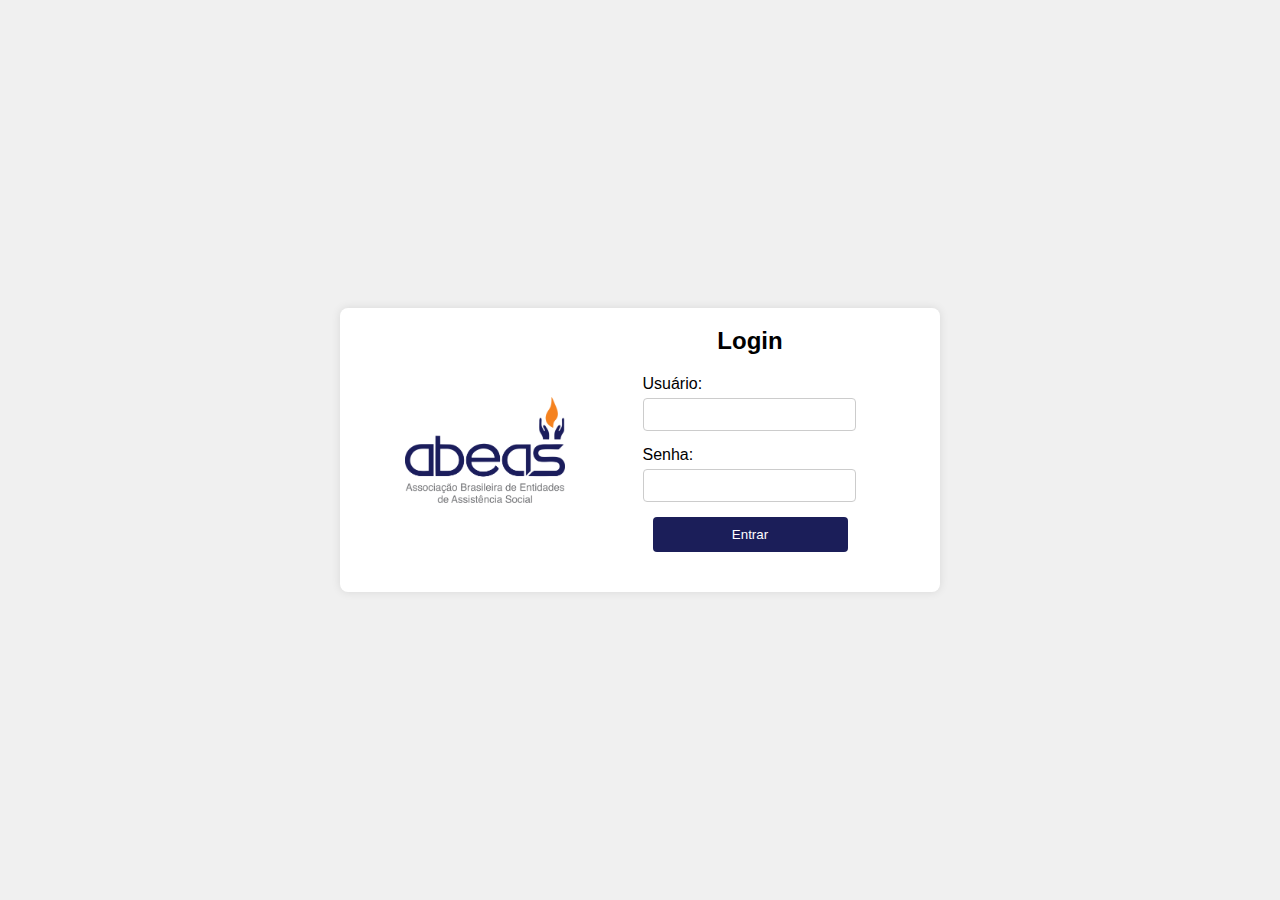
<file: index.html>
<!DOCTYPE html>
<html lang="en">
<head>
  <meta charset="UTF-8">
  <meta name="viewport" content="width=device-width, initial-scale=1.0"> 
  <title>H-Check Finance</title>
  <link rel="stylesheet" href="css/indexstyle.css">
</head>
<body>
  <div class="container">
    <div class="left-side">
      <div class="logo">
        <img src="imgs/LOGO ABEAS sem fundo.png" alt="Logo do Sistema" />
      </div>
    </div>

    <div class="right-side">
      <form action="#" method="post" class="login-form">
        <h2>Login</h2>
        <div class="form-group">
            <label for="username">Usuário:</label>
            <input type="text" id="username" name="username" required>
        </div>

        <div class="form-group">
            <label for="password">Senha:</label>
            <input type="password" id="password" name="password" required>
        </div>

        <button type="submit">Entrar</button>
      </form>
    </div>

  </div>
</body>
</html>
</file>
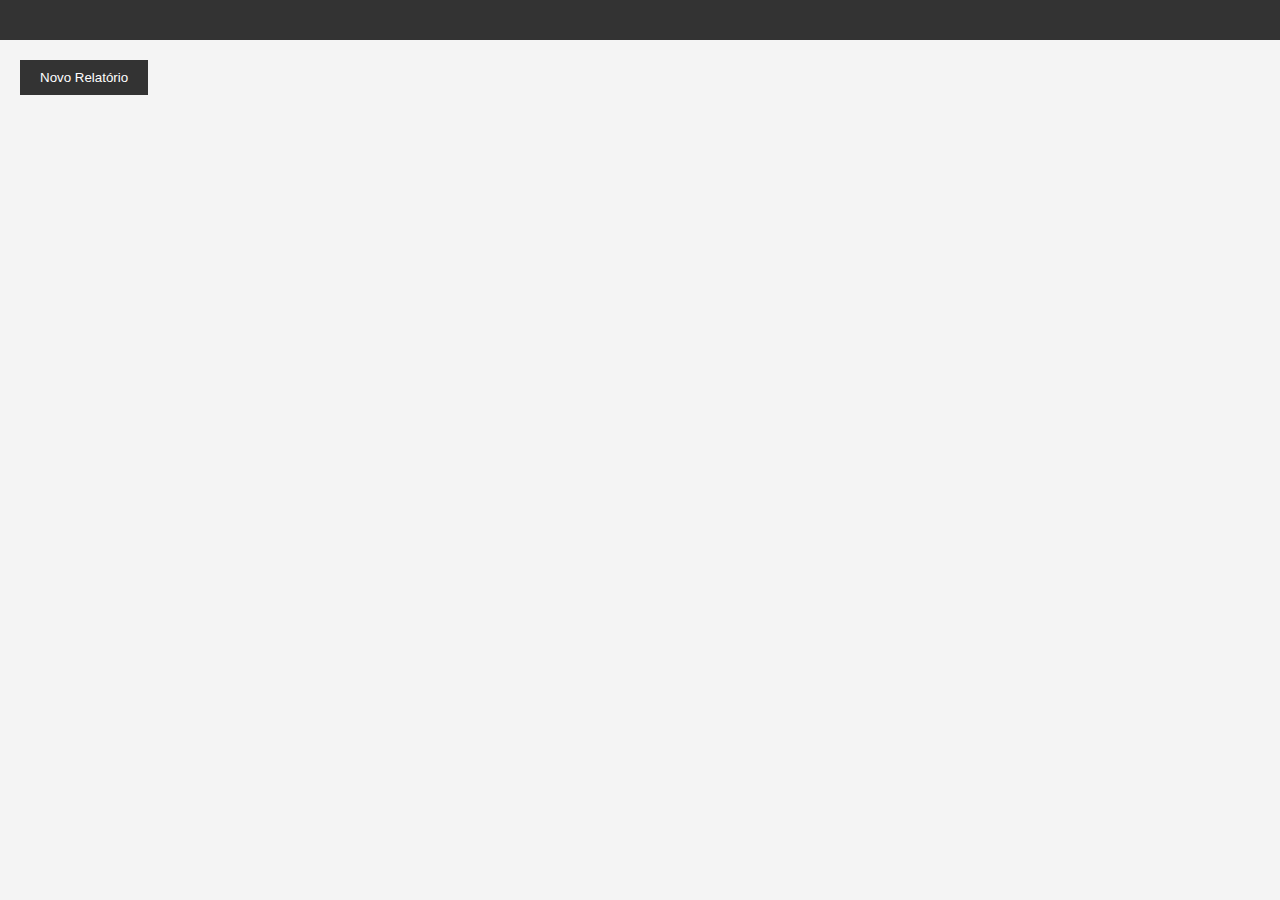
<file: exemploform.html>
<!DOCTYPE html>
<html lang="en">
<head>
    <meta charset="UTF-8">
    <meta name="viewport" content="width=device-width, initial-scale=1.0">
    <title>Folha de Pagamento</title>
    <style>
        body {
            font-family: Arial, sans-serif;
            margin: 0;
            padding: 0;
            background-color: #f4f4f4;
            overflow: hidden; /* Para esconder a barra lateral inicialmente */
        }

        header {
            text-align: center;
            padding: 20px;
            background-color: #333;
            color: #fff;
        }

        header img {
            max-width: 100%;
            height: auto;
        }

        .container {
            display: flex;
        }

        .sidebar {
            width: 0;
            height: 100%;
            background-color: #111;
            overflow-y: auto;
            transition: 0.5s;
            padding-top: 60px;
            position: fixed;
            right: 0; /* Posiciona à direita */
        }

        .sidebar a {
            padding: 8px 8px 8px 32px;
            text-decoration: none;
            font-size: 18px;
            color: #818181;
            display: block;
            transition: 0.3s;
        }

        .sidebar a:hover {
            color: #f1f1f1;
        }

        .content {
            flex-grow: 1;
            padding: 20px;
        }

        form {
            display: grid;
            grid-template-columns: repeat(4, 1fr);
            grid-template-rows: repeat(5, auto); /* Aumentei para 5 linhas para ilustração */
            gap: 20px;
            max-width: 800px;
            margin: 20px auto;
            background-color: #fff;
            box-shadow: 0 0 10px rgba(0, 0, 0, 0.1);
            padding: 20px; /* Adicionei um pouco de espaço interno */
        }

        label {
            display: block;
            margin-bottom: 8px;
        }

        input, select {
            width: 100%;
            padding: 8px;
            box-sizing: border-box;
        }

        button {
            grid-column: span 4;
            background-color: #333;
            color: #fff;
            padding: 10px 20px;
            border: none;
            cursor: pointer;
        }

        button:hover {
            background-color: #555;
        }
    </style>
</head>
<body>

    <header>
    </header>

    <div class="container">
        <!-- Barra lateral -->
        <div class="sidebar">
            <a href="javascript:void(0)" class="closebtn" onclick="closeNav()">×</a>
            <form>
                <label for="employeeName">Nome do Funcionário:</label>
                <input type="text" id="employeeName" name="employeeName" required>

                <label for="salary">Salário:</label>
                <input type="number" id="salary" name="salary" required>

                <label for="personal">Pessoal Próprio:</label>
                <input type="number" id="personal" name="personal" required>

                <label for="socialCharges">Encargos Sociais:</label>
                <input type="number" id="socialCharges" name="socialCharges" required>

                <label for="provision13">Provisão 13º:</label>
                <input type="number" id="provision13" name="provision13" required>

                <label for="provisionVacation">Provisão de Férias:</label>
                <input type="number" id="provisionVacation" name="provisionVacation" required>

                <label for="taxProvision13">Impostos S/ Provisão 13º:</label>
                <input type="number" id="taxProvision13" name="taxProvision13" required>

                <label for="taxProvisionVacation">Imposto S/ Provisão Férias:</label>
                <input type="number" id="taxProvisionVacation" name="taxProvisionVacation" required>

                <label for="stpj">STPJ:</label>
                <input type="number" id="stpj" name="stpj" required>

                <label for="rent">Aluguéis:</label>
                <input type="number" id="rent" name="rent" required>

                <label for="medicalServicesPJ">Serviço Médicos PJ:</label>
                <input type="number" id="medicalServicesPJ" name="medicalServicesPJ" required>

                <label for="matMed">Mat/Med:</label>
                <input type="number" id="matMed" name="matMed" required>

                <label for="dirExpenses">Despesas Diretas:</label>
                <input type="number" id="dirExpenses" name="dirExpenses" required>

                <label for="taxes">Impostos:</label>
                <input type="number" id="taxes" name="taxes" required>

                <label for="finExpenses">Despesas Financeiras:</label>
                <input type="number" id="finExpenses" name="finExpenses" required>

                <label for="water">Água:</label>
                <input type="number" id="water" name="water" required>

                <label for="electricity">Energia Elétrica:</label>
                <input type="number" id="electricity" name="electricity" required>

                <label for="phone">Telefone:</label>
                <input type="number" id="phone" name="phone" required>

                <label for="lpg">GLP:</label>
                <input type="number" id="lpg" name="lpg" required>

                <label for="gasoline">Gasolina:</label>
                <input type="number" id="gasoline" name="gasoline" required>

                <label for="medicalGases">Gases Medicinais:</label>
                <input type="number" id="medicalGases" name="medicalGases" required>

                <label for="medicalServicesPF">Serviço Médico P.F.:</label>
                <input type="number" id="medicalServicesPF" name="medicalServicesPF" required>

                <button type="submit">Calcular Folha de Pagamento</button>
            </form>
        </div>

        <!-- Conteúdo principal -->
        <div class="content">
            <button onclick="openNav()">Novo Relatório</button>
        </div>
    </div>

    <script>
        function openNav() {
            document.querySelector(".sidebar").style.width = "80%";
            document.body.style.overflow = "hidden"; // Impede o scroll na página principal
        }

        function closeNav() {
            document.querySelector(".sidebar").style.width = "0";
            document.body.style.overflow = "visible"; // Permite o scroll na página principal
        }
    </script>

</body>
</html>
</file>
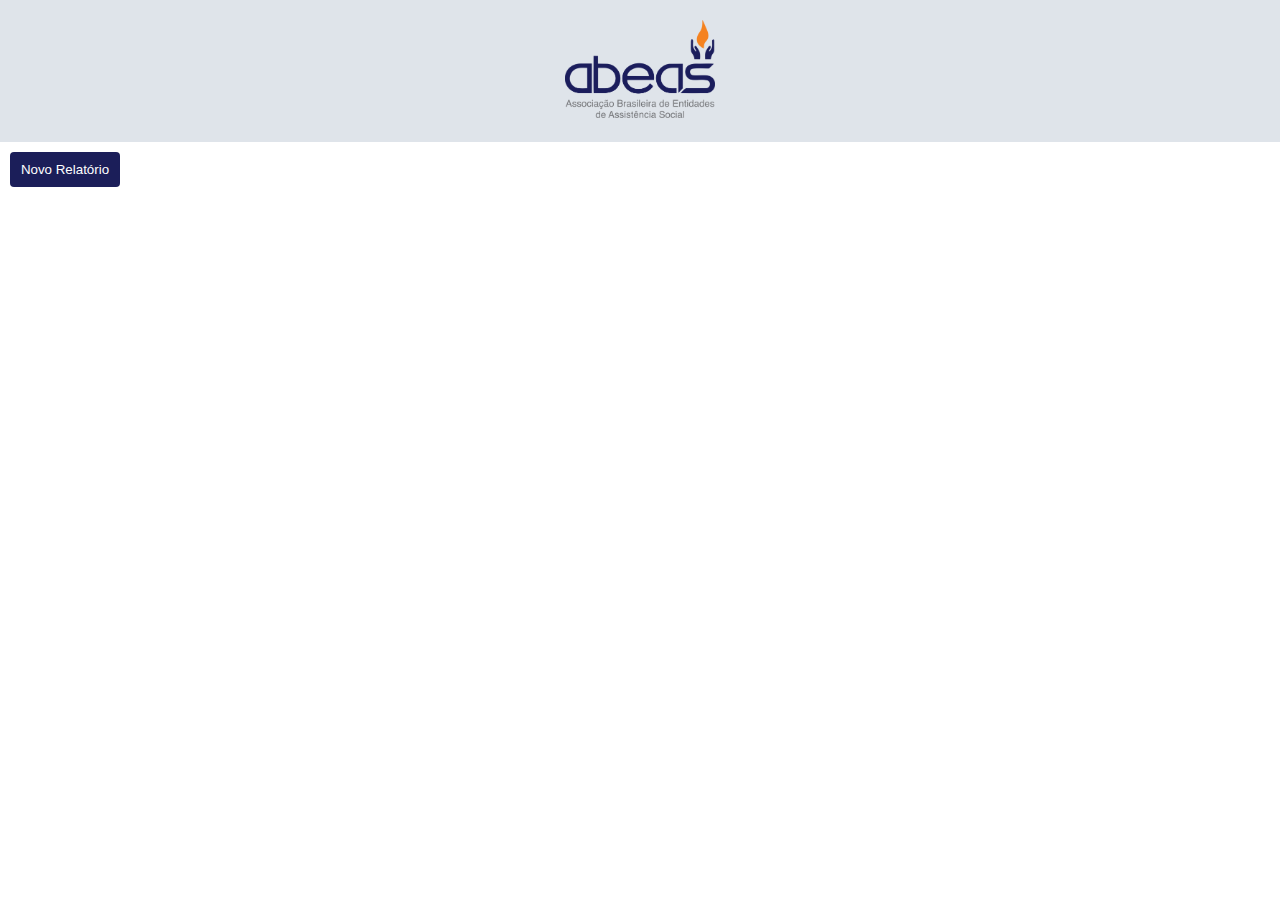
<file: formpage.html>
<!DOCTYPE html>
<html lang="pt-br">
<head>
    <meta charset="UTF-8">
    <meta name="viewport" content="width=device-width, initial-scale=1.0"> 
    <title>H-Check Finance - Gerar Relatorio</title>
    <link rel="stylesheet" href="css/homestyle.css">
    <link rel="stylesheet" href="css/formstyle.css"> 
</head>
<body>
    
    <header>
        <div class="logo">
            <a href="homepage.html">
                <img src="imgs/LOGO ABEAS sem fundo.png" alt="Logo">
            </a>
        </div>
    </header>

    <button id="novoRelatorioBtn">Novo Relatório</button>
    
    <div class="container-form">
        <div class="sidebar" id="sidebar">
            <button class="fecharSidebarBtn" id="fecharSidebarBtn">X</button>
            <form>
                <div class="form-row">
                    <label for="pessoalProprio">PESSOAL PRÓPRIO:</label>
                    <input type="text" id="pessoalProprio" name="pessoalProprio">
                </div>
                <div class="form-row">
                    <label for="encargosSociais">ENCARGOS SOCIAIS:</label>
                    <input type="text" id="encargosSociais" name="encargosSociais">
                </div>
                <div class="form-row">
                    <label for="provisao13">PROVISAO 13º:</label>
                    <input type="text" id="provisao13" name="provisao13">
                </div>
                <div class="form-row">
                    <label for="provisaoFerias">PROVISAO DE FERIAS:</label>
                    <input type="text" id="provisaoFerias" name="provisaoFerias">
                </div>
                <div class="form-row">
                    <label for="impostosProv13">IMPOSTOS S. PROVISAO 13º:</label>
                    <input type="text" id="impostosProv13" name="impostosProv13">
                </div>
                <div class="form-row">
                    <label for="impostosProvFerias">IMPOSTO S. PROV. FERIAS:</label>
                    <input type="text" id="impostosProvFerias" name="impostosProvFerias">
                </div>
                <div class="form-row">
                    <label for="stpj">STPJ:</label>
                    <input type="text" id="stpj" name="stpj">
                </div>
                <div class="form-row">
                    <label for="alugueis">ALUGUEIS:</label>
                    <input type="text" id="alugueis" name="alugueis">
                </div>
                <div class="form-row">
                    <label for="servicoMedicosPJ">SERVICO MEDICOS PJ:</label>
                    <input type="text" id="servicoMedicosPJ" name="servicoMedicosPJ">
                </div>
                <div class="form-row">
                    <label for="matMed">MAT/MED:</label>
                    <input type="text" id="matMed" name="matMed">
                </div>
                <div class="form-row">
                    <label for="despDir">DESP.DIR:</label>
                    <input type="text" id="despDir" name="despDir">
                </div>
                <div class="form-row">
                    <label for="impostos">IMPOSTOS:</label>
                    <input type="text" id="impostos" name="impostos">
                </div>
                <div class="form-row">
                    <label for="despesaFinanceira">DESPESA FINANCEIRA:</label>
                    <input type="text" id="despesaFinanceira" name="despesaFinanceira">
                </div>
                <div class="form-row">
                    <label for="agua">AGUA:</label>
                    <input type="text" id="agua" name="agua">
                </div>
                <div class="form-row">
                    <label for="energiaEletrica">ENERGIA ELETRICA:</label>
                    <input type="text" id="energiaEletrica" name="energiaEletrica">
                </div>
                <div class="form-row">
                    <label for="telefone">TELEFONE:</label>
                    <input type="text" id="telefone" name="telefone">
                </div>
                <div class="form-row">
                    <label for="glp">GLP:</label>
                    <input type="text" id="glp" name="glp">
                </div>
                <div class="form-row">
                    <label for="gasolina">GASOLINA:</label>
                    <input type="text" id="gasolina" name="gasolina">
                </div>
                <div class="form-row">
                    <label for="gasesMedicinais">GASES MEDICINAIS:</label>
                    <input type="text" id="gasesMedicinais" name="gasesMedicinais">
                </div>
                <div class="form-row">
                    <label for="servicoMedicoPF">SERVIÇO MED. P.F.:</label>
                    <input type="text" id="servicoMedicoPF" name="servicoMedicoPF">
                </div>
            </form>
            <button type="button">Enviar Relatório</button>
            
        </div>
    </div>

    <script src="js/janelaform.js"></script>
</body>
</html>
</file>
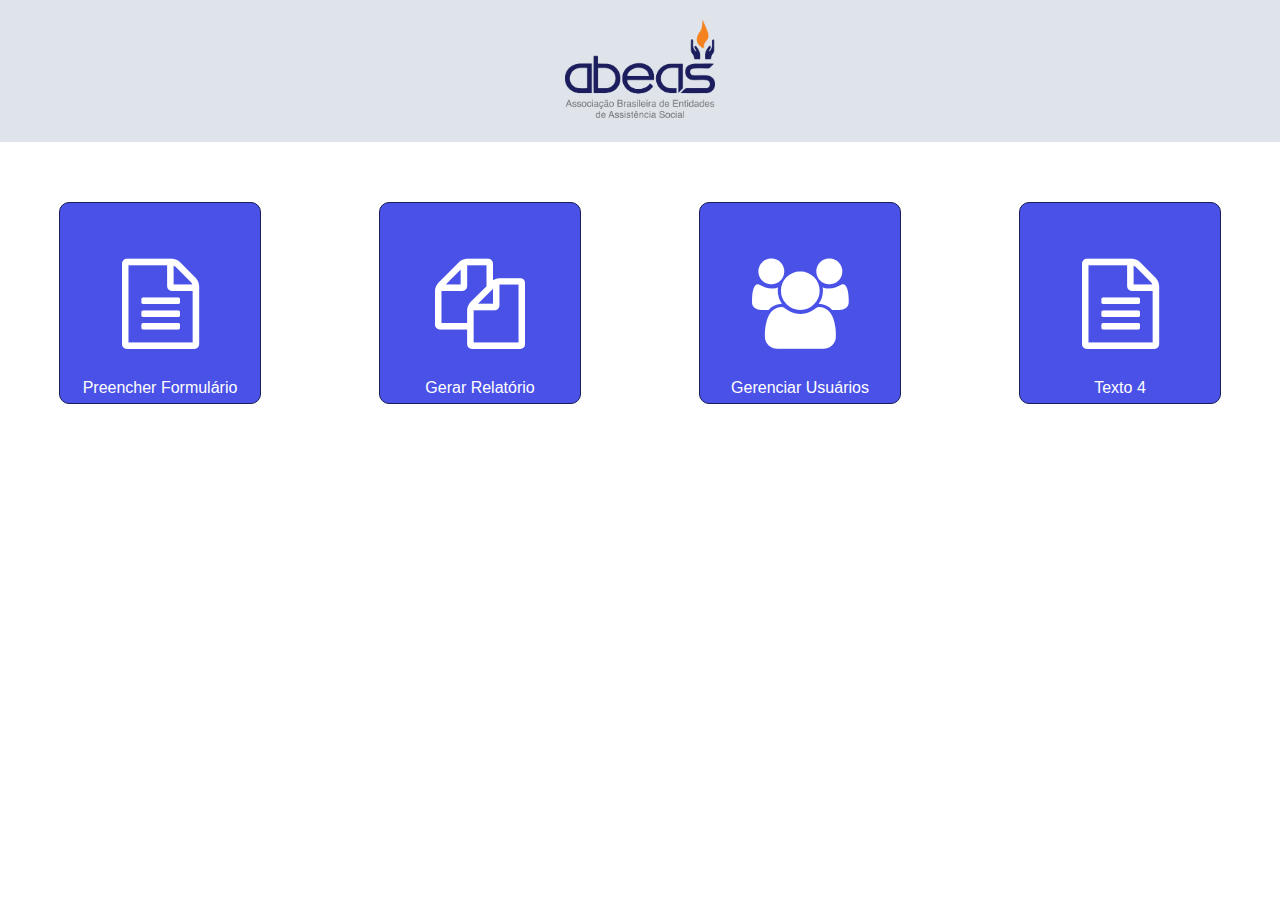
<file: homepage.html>
<!DOCTYPE html>
<html lang="pt-br">
<head>
    <meta charset="UTF-8">
    <meta name="viewport" content="width=device-width, initial-scale=1.0"> 
    <title>H-Check Finance - Home Page</title>
    <link rel="stylesheet" href="css/homestyle.css">
    <link rel="stylesheet" href="https://cdnjs.cloudflare.com/ajax/libs/font-awesome/4.7.0/css/font-awesome.min.css">
</head>
<body>

    <header>
        <div class="logo">
            <a href="homepage.html">
                <img src="imgs/LOGO ABEAS sem fundo.png" alt="Logo">
            </a>
        </div>
    </header>

    <div class="container-central">
        <a href="formpage.html">
            <div class="container">
                <i class="fa fa-file-text-o" aria-hidden="true"></i>
                <p>Preencher Formulário</p>
            </div>
        </a>
        <a href="reportpage.html">
            <div class="container">
                <i class="fa fa-files-o" aria-hidden="true"></i>
                <p>Gerar Relatório</p>
            </div>
        </a>
        <a href="#">
            <div class="container">
                <i class="fa fa-users" aria-hidden="true"></i>
                <p>Gerenciar Usuários</p>
            </div>
        </a>
        <a href="#">
            <div class="container">
                <i class="fa fa-file-text-o" aria-hidden="true"></i>
                <p>Texto 4</p>
            </div>
        </a>
    </div>

</body>
</html>
</file>
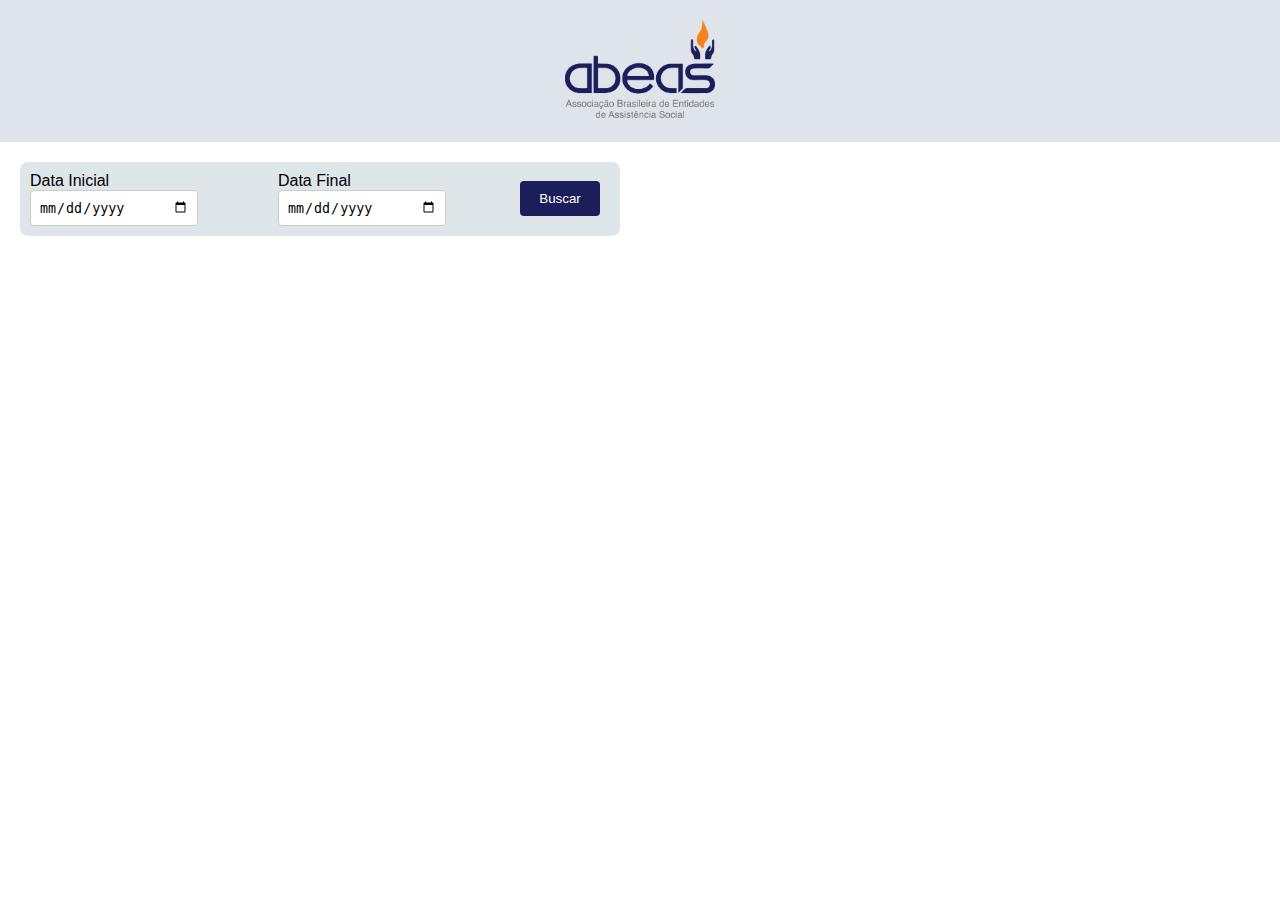
<file: reportpage.html>
<!DOCTYPE html>
<html lang="pt-br">
<head>
    <meta charset="UTF-8">
    <meta name="viewport" content="width=device-width, initial-scale=1.0"> 
    <title>H-Check Finance - Gerar Relatorio</title>
    <link rel="stylesheet" href="css/homestyle.css">
    <link rel="stylesheet" href="css/reportstyle.css"> 
</head>
<body>
    
    <header>
        <div class="logo">
            <a href="homepage.html">
                <img src="imgs/LOGO ABEAS sem fundo.png" alt="Logo">
            </a>
        </div>
    </header>
    
    <div class="container-report">
        <div class="filter-container">
            <label for="dtInicial">Data Inicial</label>
            <input type="date" id="dtInicial" name="dtInicial" required>
        </div>
        <div class="filter-container">
            <label for="dtFinal">Data Final</label>
            <input type="date" id="dtFinal" name="dtFinal" required>
        </div>
        <div class="filter-container">
            <button type="submit">Buscar</button>
        </div>
    </div>

    <div class="report-container">
        <table class="report-table">
            <!-- Adicione as colunas e linhas da tabela conforme necessário -->
        </table>
    </div>

</body>
</html>
</file>
<file: css/formstyle.css>
body {
    padding: 0;
    margin: 0;
    font-family: Arial, sans-serif;
}

.container-form {
    display: flex;
}

.sidebar {
    width: 80%;
    height: 100vh;
    background-color: #333;
    color: white;
    position: fixed;
    top: 0;
    left: -80%;
    transition: left 0.3s ease-in-out;
    padding: 20px;
    box-sizing: border-box;
}

.sidebar form {
    display: flex;
    flex-wrap: wrap;
}

.form-row {
    box-sizing: border-box;
    padding: 10px;
    width: 30%; /* Ocupar toda a largura disponível */
}

.form-row label {
    display: block; /* Colocar o label em uma nova linha */
    margin-bottom: 5px; /* Adicionar algum espaço entre o label e o input */
}

.form-row input {
    width: 100%; /* Levar em consideração o padding */
}

button {
    width: 110px;
    padding: 10px;
    margin: 10px;
    border: none;
    border-radius: 4px;
    background-color: #1B1E59;
    color: #fff;
    cursor: pointer;
    transition: background-color 0.3s;
}

button:hover {
    background-color: #0056b3;
}

.fecharSidebarBtn {
    width: 30px;
}

/* Adaptação para a barra lateral abrir da direita */
.sidebar {
    left: auto;
    right: -80%;
    transition: right 0.3s ease-in-out;
}

.sidebar button {
    right: 10px;
}
</file>
<file: css/reportstyle.css>
body {
    padding: 0;
    margin: 0;
    font-family: Arial, sans-serif;
}

.container-report {
    max-width: 1420px;
    display: flex;
    width: 600px; /* Tamanho do container */
    background-color: #dfe6e9;
    border-radius: 8px;
    box-sizing: border-box;
    margin: 20px 20px auto; /* Adicionado margin para centralizar */
    padding: 10px; /* Adicionado padding para espaçamento interno */
}

.filter-container {
    margin-right: 10px;
}

button {
    position: relative;
    top: 9px;
    width: 80px;
    padding: 10px;
    border: none;
    border-radius: 4px;
    background-color: #1B1E59;
    color: #fff;
    cursor: pointer;
    transition: background-color 0.3s;
}

button:hover {
    background-color: #0056b3;
}

input[type="date"] {
    width: 150px;
    padding: 8px;
    border: 1px solid #ccc;
    border-radius: 4px;
}

.report-container {
    margin-top: 20px;
    max-width: 800px;
    margin-left: auto;
    margin-right: auto;
}

.report-table {
    width: 100%;
    border-collapse: collapse;
    margin-top: 10px;
}

.report-table th, .report-table td {
    border: 1px solid #ccc;
    padding: 10px;
    text-align: left;
}

.report-table th {
    background-color: #1B1E59;
    color: #fff;
}

/* Regras para até 600px */
@media (max-width: 636px) {
    .container-report {
        position: relative;
        right: 10px;
        max-width: 400px;
        width: 200px;
        display: flex;
        box-sizing: border-box;
        margin: 20px auto;
        padding: 20px 20px;
        flex-direction: column;
        align-items: center;
    }
}

/* Regras para até 768px */
@media (min-width: 635px) and (max-width: 768px) {
    .container-report {
        display: flex;
        width: 550px;
        background-color: #dfe6e9;
        border-radius: 8px;
        box-sizing: border-box;
        margin: 20px 20px;
        padding: 20px;
        flex-direction: row;
        align-items: center;
        justify-content: center;
    }
}
</file>
<file: css/indexstyle.css>
/* Reset de estilos para o corpo da página */
body {
    margin: 0;
    padding: 0;
    font-family: Arial, sans-serif;
    display: flex;
    justify-content: center;
    align-items: center;
    height: 100vh;
    background-color: #f0f0f0;
}

.container {
    display: flex;
    width: 600px; /* Tamanho do container */
    /*height: 300px; Altura do container */
    box-shadow: 0 0 10px rgba(0, 0, 0, 0.1);
    background-color: #fff;
    border-radius: 8px;
    box-sizing: border-box;
}

.left-side {
    flex: 1;
    display: flex;
    align-items: center;
    justify-content: center;
}

.logo img {
    position: relative;
    left: 65px;
    max-width: 80%;
    height: auto;
    display: flex;
    padding: 20px 0;
}

.right-side {
    position: relative;
    bottom: 20px;
    flex: 2;
    display: flex;
    align-items: center;
    justify-content: center;
    padding: 20px 0;
}

.login-form {
    text-align: center;
    max-width: 80%;
    display: flex;
    flex-direction: column;
}

.login-form h2 {
    position: relative;
    left: 10px;
    margin-bottom: 20px;
}

.form-group {
    margin-bottom: 15px;
    text-align: left;
}

label {
    display: block;
    margin-bottom: 5px;
}

input[type="text"],
input[type="password"] {
    width: 100%;
    padding: 8px;
    border: 1px solid #ccc;
    border-radius: 4px;
}

button {
    position: relative;
    left: 10px;
    width: 100%;
    padding: 10px;
    border: none;
    border-radius: 4px;
    background-color: #1B1E59;
    color: #fff;
    cursor: pointer;
    transition: background-color 0.3s;
}

button:hover {
    background-color: #0056b3;
}

@media (max-width: 480px) {
    .container {
        flex-direction: column;
        max-width: 95vw;
    }

    .logo img {
        left: 50px;
    }
}

@media (max-width:768px) {
    .container {
        flex-direction: column;
        max-width: 95vw;
    }

    .logo img {
        left: 50px;
    }
}
</file>
<file: css/homestyle.css>
/* Resetando margens e preenchimentos padrão */
* {
    margin: 0;
    padding: 0;
}

/* Estilizando o header */
header {
    background-color: #dfe4ea;
    color: #fff;
    text-align: center;
    padding: 20px 0;
}

a {
    text-decoration: none; /* Remover sublinhado */
    color: inherit; /* Herdar a cor do elemento pai */
}

/* Estilizando a logo */
.logo img {
    position: relative;
    width: 150px; /* Ajuste o tamanho conforme necessário */
}

/* Estilizando o container central */
.container-central {
    display: flex;
    justify-content: space-around;
    align-items: center;
    flex-wrap: wrap;
    margin-top: 50px;
    background-color: white;
}

/* Estilizando os containers internos */
.container {
    width: 200px;
    height: 200px;
    background-color: #4a51e7;
    border: 1px solid #1B1E59;
    border-radius: 10px;
    display: flex;
    flex-direction: column;
    justify-content: center;
    align-items: center;
    margin: 10px;
    text-align: center;
    transition: transform 0.3s ease;
}

.container i{
    color: white;
    font-size: 90px;
    position: relative;
    top: 50px;
}

.container:hover {
    transform: scale(1.1);
    background-color: #1B1E59;
}

.container img {
    width: 80px; /* Ajuste o tamanho do ícone conforme necessário */
}

.container p {
    margin-top: 80px;
    font-family: 'Segoe UI', Tahoma, Geneva, Verdana, sans-serif;
    color: white;  
}

@media (max-width:480px){
    .container {
        max-width: 95vw;
    }
}

/*
@media (max-width:768px){
    .container {
        max-width: 95vw;
    }
}
*\
</file>
